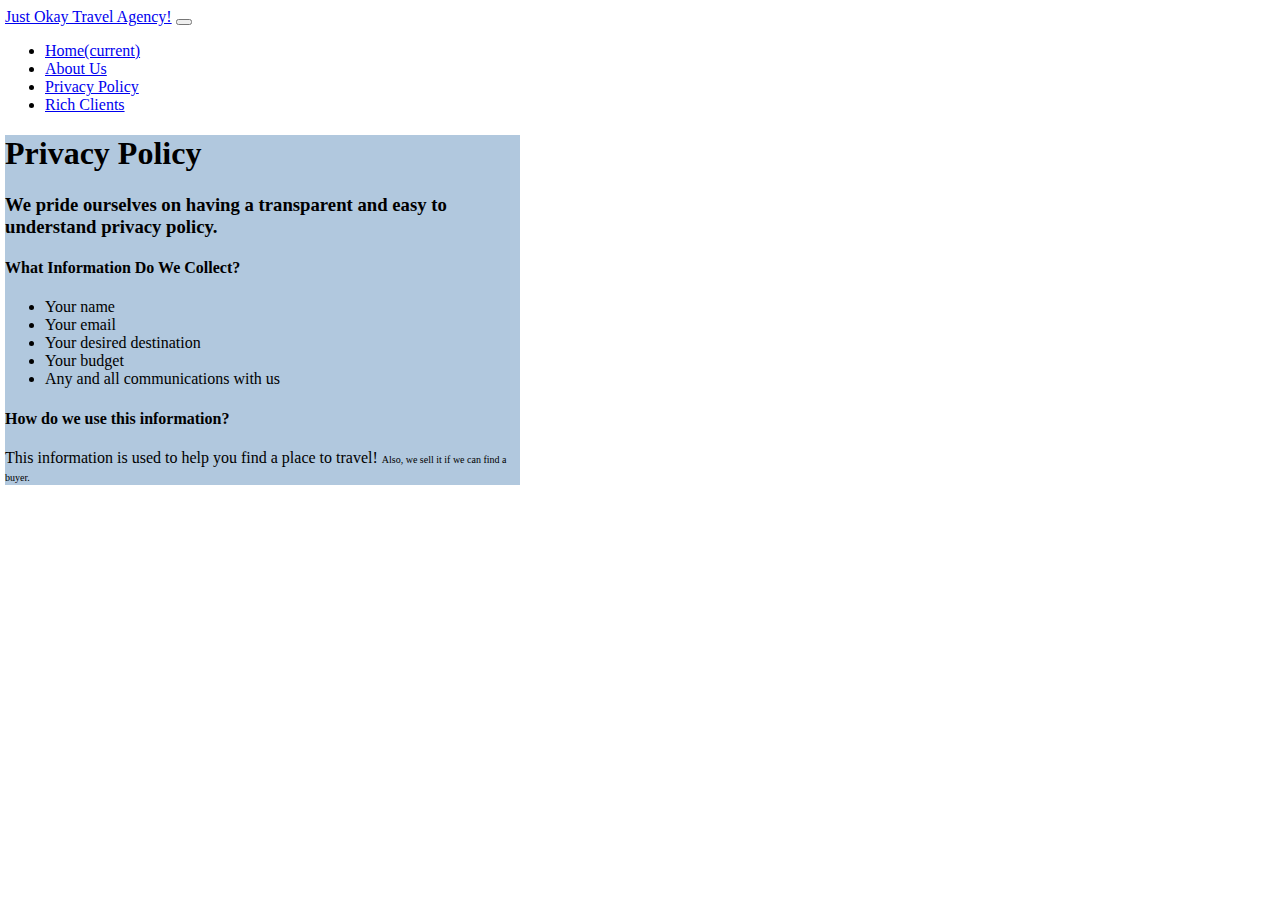
<file: src/main/resources/static/privacypolicy.html>
<!DOCTYPE html>
<!--
To change this license header, choose License Headers in Project Properties.
To change this template file, choose Tools | Templates
and open the template in the editor.
-->
<html>
    <head>
        <title>Privacy Policy</title>
        <meta charset="UTF-8">
        <meta name="viewport" content="width=device-width, initial-scale=1.0">
       
        <link rel="stylesheet" href="https://stackpath.bootstrapcdn.com/bootstrap/4.2.1/css/bootstrap.min.css" integrity="sha384-GJzZqFGwb1QTTN6wy59ffF1BuGJpLSa9DkKMp0DgiMDm4iYMj70gZWKYbI706tWS" crossorigin="anonymous">
         <link rel="stylesheet" href="styles.css">
    </head>
    <body>
    <header>
    <nav class="navbar navbar-expand-md navbar-dark bg-dark">
      <a class="navbar-brand" href="#">Just Okay Travel Agency!</a>
      <button class="navbar-toggler" type="button" data-toggle="collapse" data-target="#navbarSupportedContent" aria-controls="navbarSupportedContent" aria-expanded="false" aria-label="Toggle navigation">
        <span class="navbar-toggler-icon"></span>
      </button>

      <div class="collapse navbar-collapse" id="navbarSupportedContent">
        <ul class="navbar-nav mr-auto">
          <li class="nav-item active">
            <a class="nav-link" href="/">Home<span class="sr-only">(current)</span></a>
          </li>
          <li class="nav-item">
            <a class="nav-link" href="aboutus.html">About Us</a>
          </li>
            <li class="nav-item">
            <a class="nav-link" href="privacypolicy.html">Privacy Policy</a>
          </li>
          </li>
            <li class="nav-item">
            <a class="nav-link" href="rich">Rich Clients</a>
          </li>
            </div>
          </li>
        </ul>
      </div>
    </nav>
  </header>
<div class='jumbotron mycustom-jumbotron' style='background:#b1c8de'>
    <h1 style='color:#000000;' class='jumbotronic'>Privacy Policy</h1>
    <h3 style='  color:#000000'>We pride ourselves on having a transparent and easy to understand privacy policy.</h3>
<h4>What Information Do We Collect?</h4>
    <ul>
        <li>Your name</li>
        <li>Your email</li>
        <li>Your desired destination</li>
        <li>Your budget</li>
        <li>Any and all communications with us</li>
    </ul>
    <h4>How do we use this information?</h4>
    <p>This information is used to help you find a place to travel! <span class="tiny">Also, we sell it if we can find a buyer.</span></p>
</div>
          <script src="https://code.jquery.com/jquery-3.3.1.slim.min.js" integrity="sha384-q8i/X+965DzO0rT7abK41JStQIAqVgRVzpbzo5smXKp4YfRvH+8abtTE1Pi6jizo" crossorigin="anonymous"></script>
  <script src="https://cdnjs.cloudflare.com/ajax/libs/popper.js/1.14.6/umd/popper.min.js" integrity="sha384-wHAiFfRlMFy6i5SRaxvfOCifBUQy1xHdJ/yoi7FRNXMRBu5WHdZYu1hA6ZOblgut" crossorigin="anonymous"></script>
  <script src="https://stackpath.bootstrapcdn.com/bootstrap/4.2.1/js/bootstrap.min.js" integrity="sha384-B0UglyR+jN6CkvvICOB2joaf5I4l3gm9GU6Hc1og6Ls7i6U/mkkaduKaBhlAXv9k" crossorigin="anonymous"></script>

    </body>
</html>
</file>
<file: src/main/resources/static/styles.css>
/*
To change this license header, choose License Headers in Project Properties.
To change this template file, choose Tools | Templates
and open the template in the editor.
*/
/* 
    Created on : Nov 22, 2020, 7:17:04 PM
    Author     : jared
*/

img{
   max-height: 345px;
   width: 100%;
   padding-top:5px;
   padding-bottom: 5px;
}

.tiny{
    font-size: 10px;
}

form{
    margin-left: 10px; 
}

body { 
	margin-left: 5px;
        margin-right: 5px;
}

.mycustom-jumbotron {
  width: 515px;
}

#pplist{
   background-color: #72ABE3;
   width: 515px;
}
</file>
